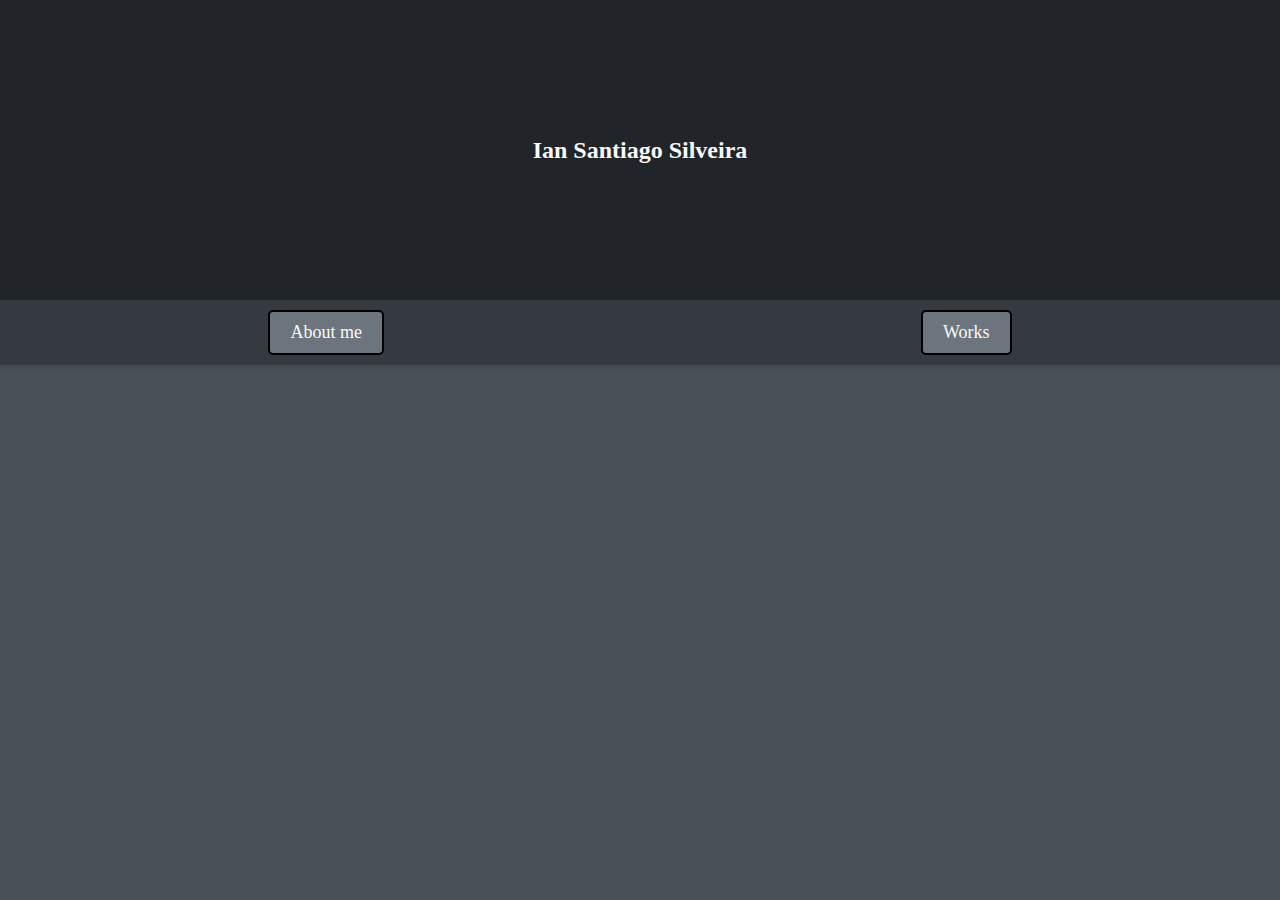
<file: index.html>
<!DOCTYPE html>
<html lang="en">
<head>
    <meta charset="UTF-8">
    <meta name="viewport" content="width=device-width, initial-scale=1.0">
    <title>Site Teste</title>
    <link href="styles.css" rel="stylesheet">
</head>
<body>
    <div class="banner">
        <img>
        <h2 class="ian">Ian Santiago Silveira</h2>
        <img>
    </div>
    <div class="tabs-container">
        <a href="sobre.html" class="tab">About me</a>
        <a href="trabalhos.html" class="tab">Works</a>
    </div>
    <div>
        <div>
            </h4>
        </div>
        <div>
            <img>
        </div>
    </div>
</body>
</html>
</file>
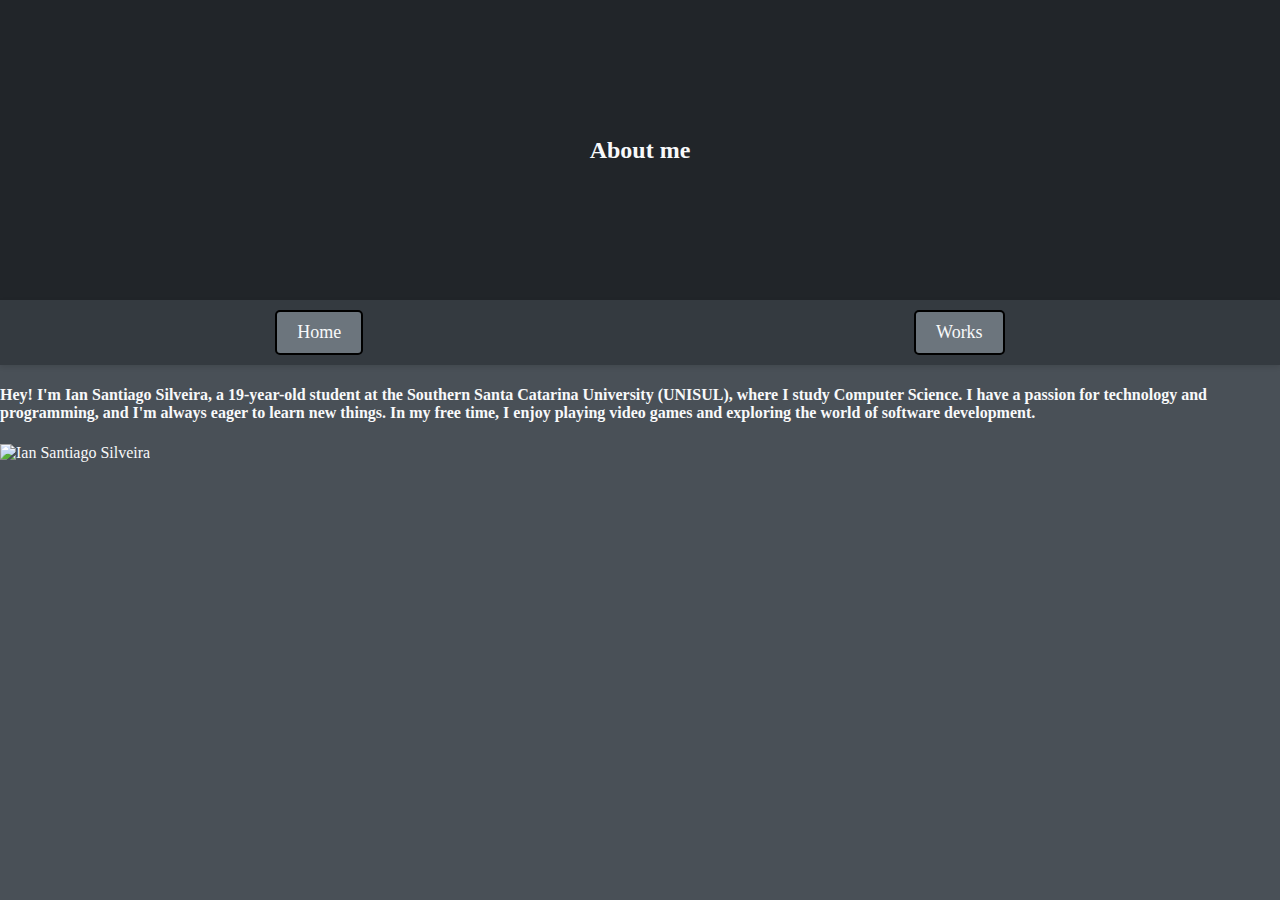
<file: sobre.html>
<!DOCTYPE html>
<html lang="en">
<head>
    <meta charset="UTF-8">
    <meta name="viewport" content="width=device-width, initial-scale=1.0">
    <title>Site Teste</title>
    <link href="styles.css" rel="stylesheet">
</head>
<body>
    <div class="banner">
        <img>
        <h2 class="ian">About me</h2>
        <img>
    </div>
    <div class="tabs-container">
        <a href="index.html" class="tab">Home</a>
        <a href="trabalhos.html" class="tab">Works</a>
    </div>
    <div>
        <div>
            <div>
                <h4> Hey! I'm Ian Santiago Silveira, a 19-year-old student at the Southern Santa Catarina University (UNISUL), where I study Computer Science. I have a passion for technology and programming, and I'm always eager to learn new things. In my free time, I enjoy playing video games and exploring the world of software development.</h4>
            </div>
            <div>
                <img href="Ian.png" alt="Ian Santiago Silveira" class="ian-image">
            </div>
        </div>
</body>
</html>
</file>
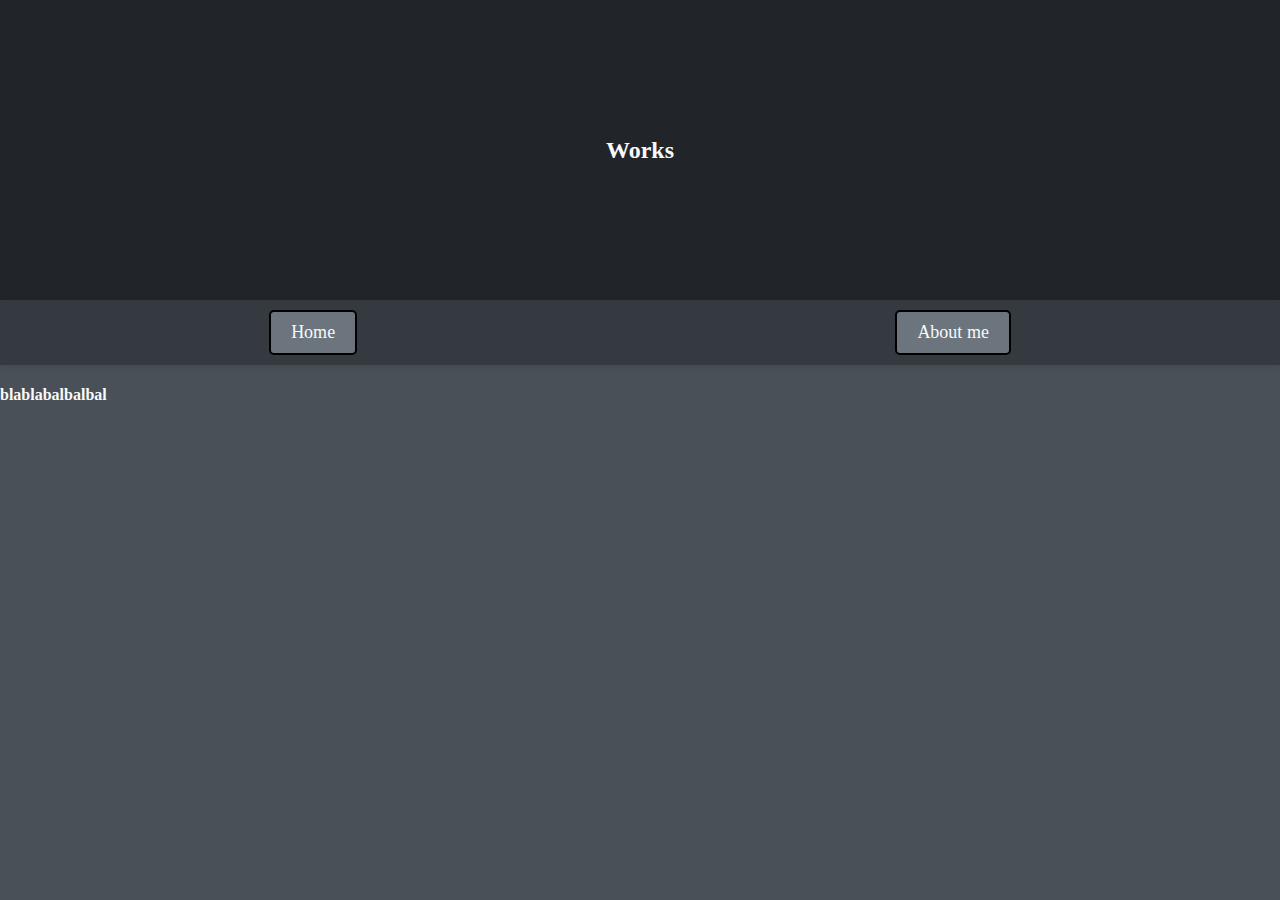
<file: trabalhos.html>
<!DOCTYPE html>
<html lang="en">
<head>
    <meta charset="UTF-8">
    <meta name="viewport" content="width=device-width, initial-scale=1.0">
    <title>Site Teste</title>
    <link href="styles.css" rel="stylesheet">
</head>
<body>
    <div class="banner">
        <img>
        <h2 class="ian">Works</h2>
        <img>
    </div>
    <div class="tabs-container">
        <a href="index.html" class="tab">Home</a>
        <a href="sobre.html" class="tab">About me</a>
    </div>
    <div>
        <div>
            <h4> blablabalbalbal
            </h4>
        </div>
        <div>
            <img>
        </div>
    </div>
</body>
</html>
</file>
<file: styles.css>
body, html {
    font-family: 'Lucida Sans';
    background-color: #495057;
    color: #f8f9fa;
    height: 100%;
    width: 100%;
    margin: 0;
    justify-content: flex-start;
    align-items: center;
}

.tabs-container {
    width: 100%;
    background-color: #343a40;
    display: flex;
    justify-content: space-around;
    padding: 10px 0;
    box-shadow: 0 2px 5px rgba(0, 0, 0, 0.1);
}

.tab {
    font-size: 18px;
    background-color: #6c757d;
    color: #f8f9fa;
    text-decoration: none;
    padding: 10px 20px;
    border-radius: 5px;
    transition: background-color 0.3s ease;
    border: 2px solid black;
}

.banner {
    width: 100%;
    height: 300px;
    background-color: #212529;
    display: flex;
    justify-content: center;
    align-items: center;
}

.ian {
    text-align: center;
}
</file>
